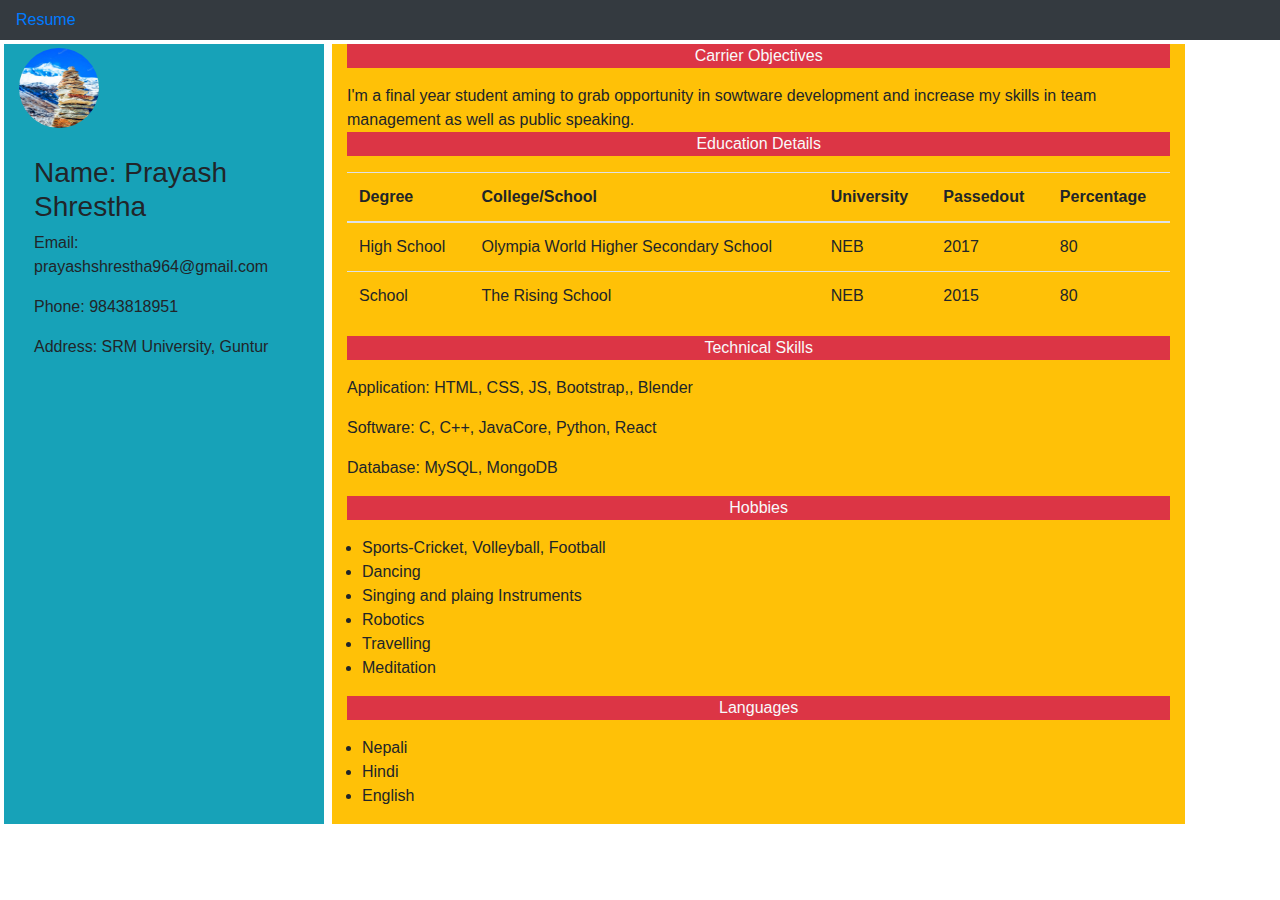
<file: bootstrap-assignment/Resume1.html>
<!DOCTYPE html>
<html lang="en">
  <head>
    <meta charset="UTF-8" />
    <meta name="viewport" content="width=device-width, initial-scale=1.0" />
    <title>Resume</title>
    <link
      rel="stylesheet"
      type="text/css"
      href="../dist/css/bootstrap.min.css"
    />
    <link rel="stylesheet" type="text/css" href="css/index.css" />
  </head>
  <body>
    <nav class="navbar bg-dark navbar-dark">
      <a class="navbrand">Resume</a>
    </nav>
    <div class="container-fluid">
      <div class="row">
        <div class="col-md-3 bg-info m-1">
          <div class="my-1">
            <img
              src="images/1.jpg"
              class="rounded-circle"
              style="height: 5em; width: 5em"
            />
          </div>
          <div class="container-fluid">
            <br />
            <h3>Name: Prayash Shrestha</h3>
            <p>Email:<br />prayashshrestha964@gmail.com</p>
            <p>Phone: 9843818951</p>
            <p>Address: SRM University, Guntur</p>
          </div>
        </div>
        <div class="col-md-8 bg-warning m-1">
          <div>
            <div class="bg-danger text-light text-center">
              <p>Carrier Objectives</p>
            </div>
            I'm a final year student aming to grab opportunity in sowtware
            development and increase my skills in team management as well as
            public speaking.
          </div>
          <div>
            <div class="bg-danger text-light text-center">
              <p>Education Details</p>
            </div>
            <table class="table">
              <thead>
                <tr>
                  <th>Degree</th>
                  <th>College/School</th>
                  <th>University</th>
                  <th>Passedout</th>
                  <th>Percentage</th>
                </tr>
              </thead>
              <tbody>
                <tr>
                  <td scope="row">High School</td>
                  <td>Olympia World Higher Secondary School</td>
                  <td>NEB</td>
                  <td>2017</td>
                  <td>80</td>
                </tr>
                <tr>
                  <td scope="row">School</td>
                  <td>The Rising School</td>
                  <td>NEB</td>
                  <td>2015</td>
                  <td>80</td>
                </tr>
              </tbody>
            </table>
          </div>

          <div>
            <div class="bg-danger text-light text-center">
              <p>Technical Skills</p>
            </div>
            <p>Application: HTML, CSS, JS, Bootstrap,, Blender</p>
            <p>Software:  C, C++, JavaCore, Python, React</p>
            <p>Database: MySQL, MongoDB</p>
          </div>

          <div>
            <div class="bg-danger text-light text-center">
              <p>Hobbies</p>
            </div>
            <div class="container">
                <ul>
                    <li>Sports-Cricket, Volleyball, Football</li>
                    <li>Dancing</li>
                    <li>Singing and plaing Instruments</li>
                    <li>Robotics</li>
                    <li>Travelling</li>
                    <li>Meditation</li>
                </ul>
            </div>
          </div>
          <div>
            <div class="bg-danger text-light text-center">
              <p>Languages</p>
            </div>
            <div class="container">
                <ul>
                    <li>Nepali</li>
                    <li>Hindi</li>
                    <li>English</li>
                   
                </ul>
            </div>
          </div>
          <div>
        </div>
      </div>
    </div>
  </body>
</html>
</file>
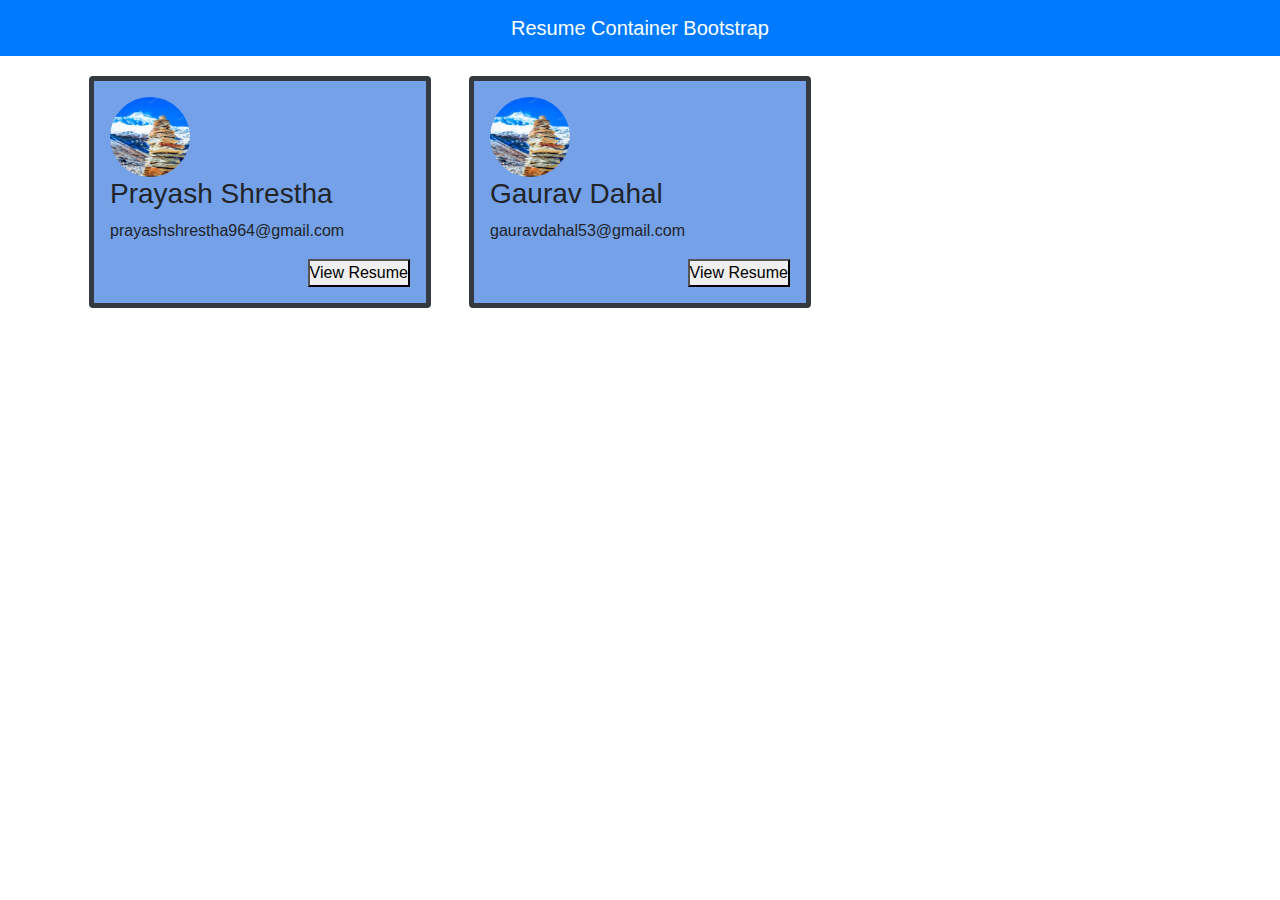
<file: bootstrap-assignment/userCard.html>
<!DOCTYPE html>
<html lang="en">
  <head>
    <meta charset="UTF-8" />
    <meta name="viewport" content="width=device-width, initial-scale=1.0" />
    <title>Document</title>
    <link
      rel="stylesheet"
      type="text/css"
      href="../dist/css/bootstrap.min.css"
    />
    <link rel="stylesheet" type="text/css" href="css/index.css" />
  </head>
  <body class="bg-muted">
    <nav class="navbar navbar-dark bg-primary">
      <a class="navbar-brand mx-auto">Resume Container Bootstrap</a>
    </nav>
    <div class="container my-3">
      <div class="row">
        <!--  -->
        <div class="col-md-4 col-sm-6">
          <div
            class="card bg-muted border-dark p-3 m-1"
            style="background-color: #74a1e8; border-width: 5px"
          >
            <img
              src="images/1.jpg"
              class="rounded-circle img-fluid"
              style="height: 5em; width: 5em"
            />
            <span>
              <h3>Prayash Shrestha</h3>
              <p>prayashshrestha964@gmail.com</p>
            </span>

            <span>
              <button class="float-right">View Resume</button>
            </span>
          </div>
        </div>
        <!--  -->
        <div class="col-md-4 col-sm-6">
          <div
            class="card bg-muted border-dark p-3 m-1"
            style="background-color: #74a1e8; border-width: 5px"
          >
            <img
              src="images/1.jpg"
              class="rounded-circle img-fluid"
              style="height: 5em; width: 5em"
            />
            <span>
              <h3>Gaurav Dahal</h3>
              <p>gauravdahal53@gmail.com</p>
            </span>

            <span>
              <button class="float-right">View Resume</button>
            </span>
          </div>
        </div>
        <!--  -->
      </div>
    </div>
  </body>
</html>
</file>
<file: bootstrap-assignment/css/index.css>
* {
  padding: 0px;
  margin: 0px;
  box-sizing: border-box;
}
a:hover {
  cursor: pointer;
}
</file>
